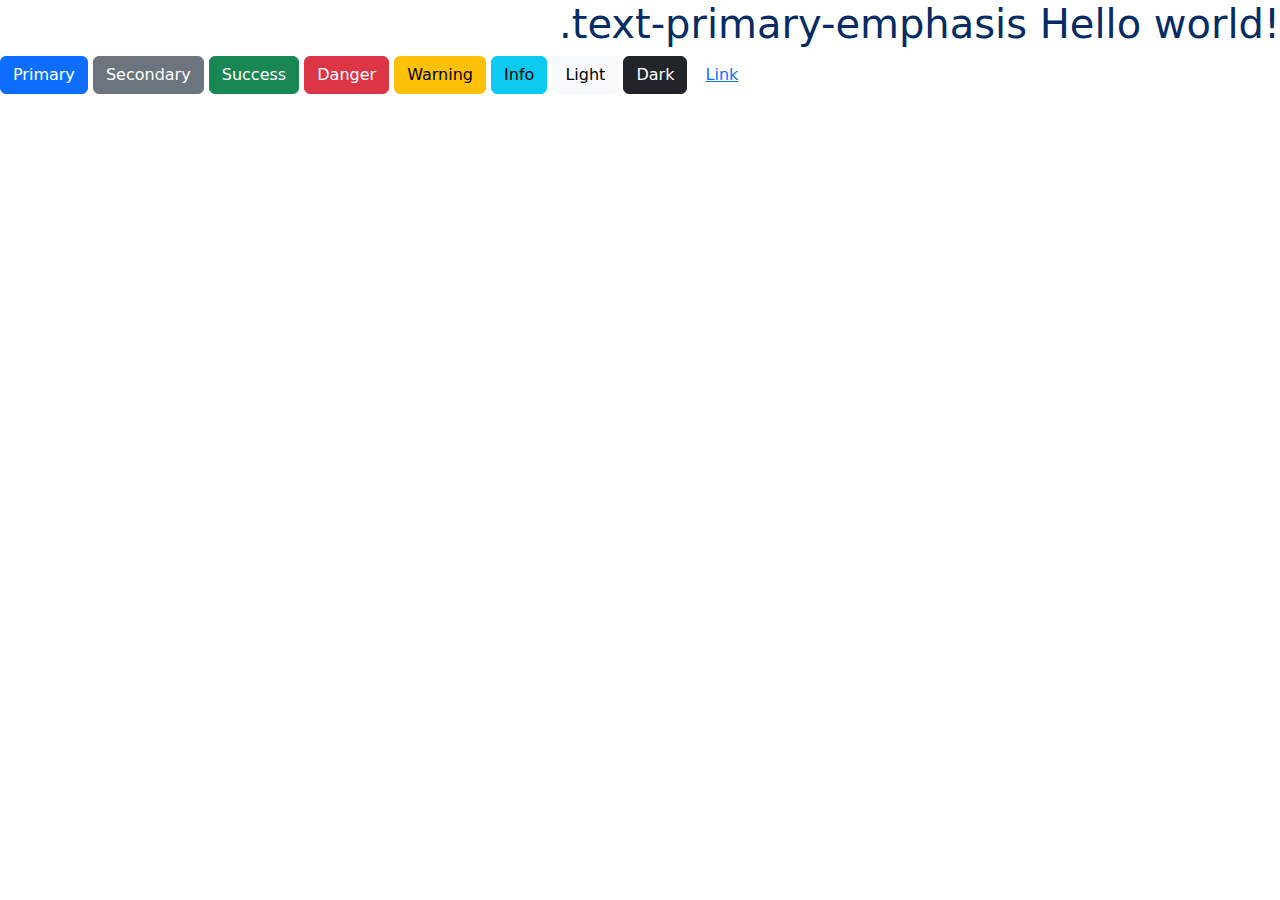
<file: boostrap.html>
<!DOCTYPE html>
<html lang="en">
<head>
    <meta charset="UTF-8">
    <meta name="viewport" content="width=device-width, initial-scale=1.0">
    <title>Document</title>
    <link href="https://cdn.jsdelivr.net/npm/bootstrap@5.3.0-alpha3/dist/css/bootstrap.min.css" rel="stylesheet" >
    <script src="https://cdn.jsdelivr.net/npm/bootstrap@5.3.0-alpha3/dist/js/bootstrap.bundle.min.js" ></script>
</head>
<body>
 <h1  class=" text-end text-primary-emphasis">.text-primary-emphasis Hello world!</h1>
<button type="button" class="btn btn-primary">Primary</button>
<button type="button" class="btn btn-secondary">Secondary</button>
<button type="button" class="btn btn-success">Success</button>
<button type="button" class="btn btn-danger">Danger</button>
<button type="button" class="btn btn-warning">Warning</button>
<button type="button" class="btn btn-info">Info</button>
<button type="button" class="btn btn-light">Light</button>
<button type="button" class="btn btn-dark">Dark</button>

<button type="button" class="btn btn-link">Link</button>
</body>
</html>
</file>
